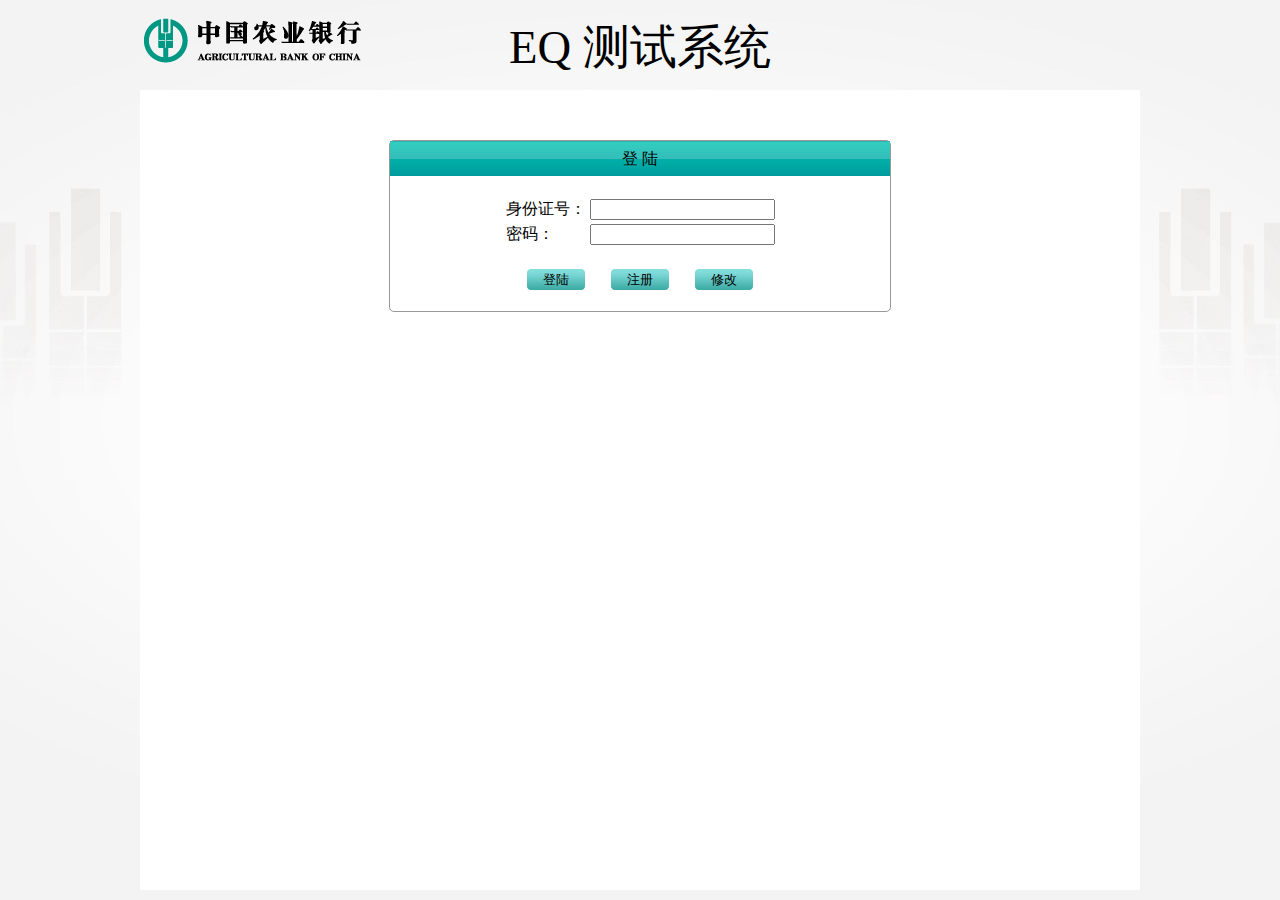
<file: src/main/webapp/app/index.html>
<!DOCTYPE html>
<html ng-app="app">
<head>
<meta charset="utf-8">
<title>Exam</title>
<link rel="stylesheet" href="css/exam.css">
</head>
<body>
<header>
	<div class="logo">
		<img src="images/logo.png">
	</div>
	<div class="index_title">
		EQ 测试系统
	</div>
</header>
<div class="view-container">
<div ng-view class="view-frame"></div>
</div>
<script src="js/angular.js"></script>
<script src="js/angular-route.js"></script>
<script src="js/departments.js"></script>
<script src="js/appControllers.js"></script>
<script src="js/app.js"></script>

</body>
</html>
</file>
<file: src/main/webapp/app/css/exam.css>
body {
	font-family: Microsoft YaHei;
	font-size: 12pt;
	margin: 0;
	background: #f3f3f3 url("../images/bg.jpg") center top no-repeat;
}


header {
	height: 90px;
	width: 1000px;
	margin: 0 auto;
}

.logo {
	padding-top: 10px;
}

.index_title {
	text-align: center;
  	position: relative;
  	top: -60px;
  	font-size: 35pt;
 	font-family: LiSu;
}

.view-container{
	width: 1000px;
	min-height :800px;
	margin: auto auto;
	background-color: #ffffff;
}

.box{
	width: 500px;
	border: solid 1px #999999;
	border-radius: 5px;
	margin: 0px auto;
	position: relative;
	top: 50px;

}

.box_title {
	background: url("../images/title_bg.gif");
	text-align: center;
	line-height: 35px;
}

.box_content {
	padding: 20px;
	margin: 0 auto;
}

.button_area {
	padding-bottom: 20px;
	text-align: center;
}

.button {
	background: url("../images/button_bg.jpg");
	width: 60px;
	height: 23px;
	margin: 0 10px;
	border-radius: 5px;
	border: solid 1px #fcfcfc;
}

.tip {
	background: url("../images/title_bg.gif");
	line-height: 35px;
	padding-left: 15px;
}
.time {
	line-height: 35px;
	float: right;
	margin-right: 20px;
}
.exam-list {
	list-style: none;
	padding: 0;
}

.question {
	padding: 8px 30px;
	border-bottom: 1px dashed #cccccc;
}
.anwser {
	line-height: 30px;
	margin-left: 20px;
}
.submit {
	margin: 10px;
}
</file>
